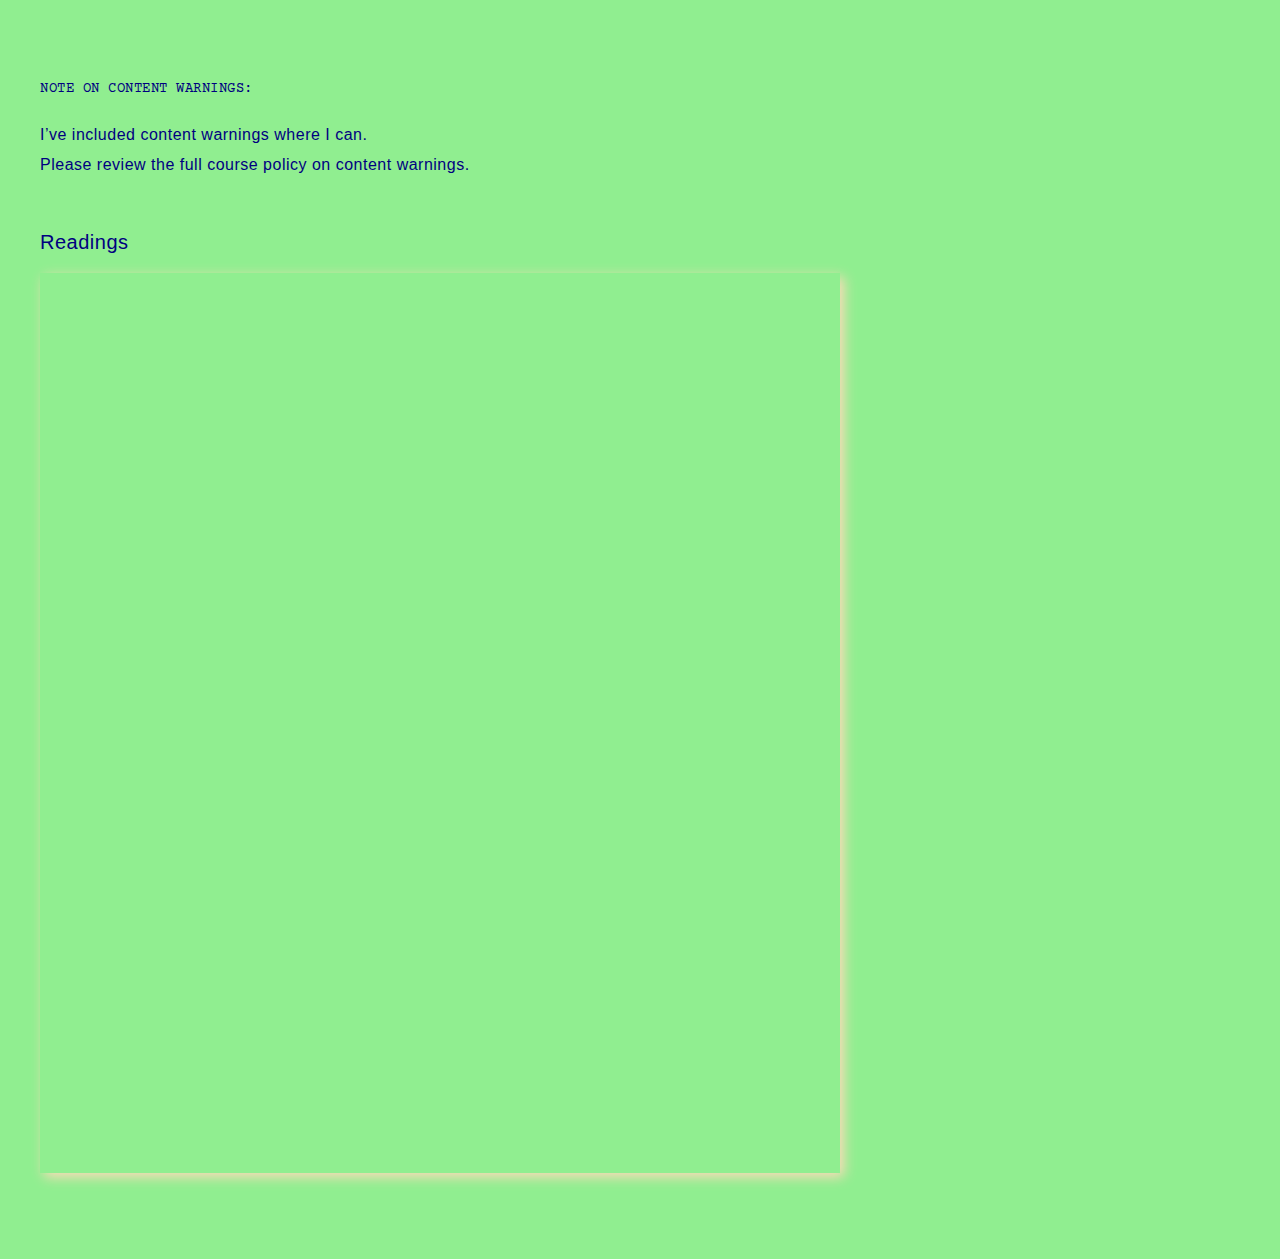
<file: topics.html>
<!DOCTYPE html>
<html>
<head>
<meta name="viewport" content="width=device-width, initial-scale=1">
<link rel="stylesheet" type="text/css" href="style.css" media="screen"/>
</style>
</head>
<body>

<div class="header">
  <h3>NOTE ON CONTENT WARNINGS: </h3>
  <ul>I’ve included content warnings where I can.
  <ul>Please review the full course policy on content warnings.<br><br>
  <h2>Readings</h2>

  <iframe class ="doc" src=""></iframe>



</body>
</html>
</file>
<file: style.css>
@import url('https://fonts.googleapis.com/css2?family=Courier+Prime:ital,wght@0,400;0,700;1,400;1,700&display=swap');


/*———————————————GLOBAL STYLES———————————————*/


body{
  margin: 20px 0px 40px 40px;
  font-weight: normal;
  font-family: Arial, sans-serif;
  font-size: 16px;
  line-height: 30px;

  color:navy;
  background: lightgreen;
  letter-spacing: 0.5px;

  user-select: none;
}

.header{
  padding: 20px 0px;
  max-width: 720px;
}

#container {
  padding-top: 20px;
  margin-bottom: 100px;
  max-width: 720px;
  letter-spacing: 0.5px;

}

.row {
  border:1px solid navy;
  padding: 10px 30px;
  margin: 20px 0;
  transition: all 0.25s ease;
  border-radius: 8px;
  font-size:16px;
  cursor: help;

}


.row:hover {
  background: navy;
  color:lightgreen;
}

.navy{
  background: navy;
  color:lightgreen;
  cursor: default;
}


.navy a{
  color:lightgreen;
  border-bottom: 1px solid lightgreen;


}

.row a:hover{
  opacity:0.5;
  transition: 0.2s opacity;
}

.row:hover a {
  color:lightgreen;
  border-bottom: 1px solid lightgreen;
}

.row:hover .note {
  color:lightgreen;
}

.item{
  display: flex;
  justify-content: flex-start;
  align-items: baseline;
  flex-wrap: wrap;
}

.item-heading {
  font-weight: normal;
  font-family: 'courier prime';
  letter-spacing: 0px;
  font-size:20px;
  padding: 16px 0px;
}



/* row contents */
.contents {
  padding: 0px 0px 40px 0px;
  max-width: 600px;
}

.button {
  font-size: 14px;
  line-height: 20px;
  font-family: 'Courier Prime','Courier',monospace;
  text-transform: uppercase;
  background: lightgreen;
  border: 1px solid navy;
  border-radius: 20px;
  padding:4px 8px;
  color:navy;
  right:0px;
  margin-left: 20px;
  margin-bottom: 8px;

  transition: all 0.1s ease;

}

.button:hover{
  background-color:navy;
  border: 1px solid lightgreen;
  color:lightgreen;

}

.doc {
  width:800px;
  margin:auto;
  height:900px;
  border:0px;
  box-shadow: 4px 4px 12px peachpuff;
}

.short{
  height:400px;
}

/* journaling prompt images */
.p-image {
    width:auto;
    max-height: 300px;
    padding-top:20px;

}

.schedule img{
  filter: grayscale(100%);
}


/*———————————————TYPOGRAPHY STYLES———————————————*/

::selection {
  background:#222222;
  color:navy;
}

ul, li {
  padding-left: 0px!important;
}

a {
  text-decoration: none;
  color:navy;
  border-bottom: 0.5px solid navy;
}

p {
  display: flex;
  flex-wrap: wrap;
}
h1 {
  font-weight: normal;
  font-size: 32px;
  line-height: 40px;
  font-family: 'courier prime';
  letter-spacing: 0px;

}
h2 {
  font-weight: normal;
  font-size: 20px;

}

h3 {
  font-family: 'Courier Prime','Courier',monospace;
  font-size: 14px;
  font-weight: normal;
  padding-top: 20px;
  text-transform: uppercase;

}

.small {
  font-family: 'courier prime', 'courier',monospace;
  font-size: 14px;

}

/* FONT SPAN styles */

.note {
  font-family: 'Courier Prime','Courier',monospace;
  font-size: 14px;
  text-transform: uppercase;
}

.imageCaption {
  font-family: 'Courier Prime','Courier',monospace;
  font-size: 12px;
  font-style:italic;
  max-width: 400px;
}

#cp {
  color:navy;
  border-bottom: 1px solid navy;
}
#cp:hover {
  color:snow;
  border-bottom: 1px solid snow;

  opacity:0.9;
  transition: 0.2s all;
  cursor:help;
}

/* @media only screen and (max-width: 960px) {
  body {
    margin: 20px 40px;
  }
} */
@media only screen and (max-width: 768px) {
  body {
    margin: 0px 20px;
  }

  .button {
    margin-left: 10px;
  }

  .row {
    flex-wrap: wrap;
    padding-bottom: 0px;
    padding-left:20px;
  }

  .doc {
    width:100%;
  }
  .p-image {
      width:100%;
      max-height: 500px;
  }
  .imageCaption {
    width:100%;
  }

  .item-heading{
    width: 100%;
  }
  .contents{
    margin-left: 0px;
  }

  /* .dueSchedule {
    margin: 5px 0px 10px 0;
} */

}
</file>
